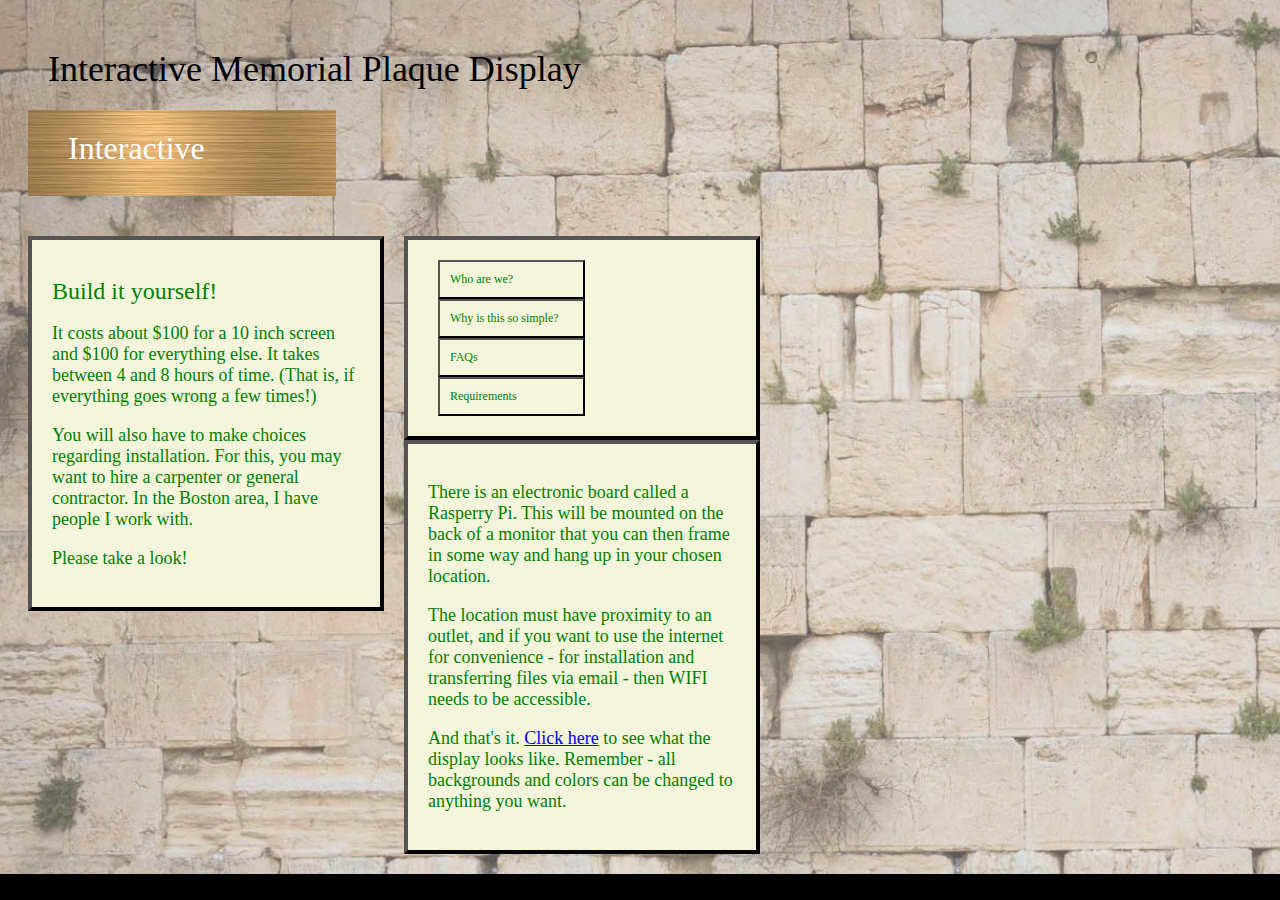
<file: html/index.html>
<!-- matzevah/index.html -->
<!-- http://mahtzevah.s3-website-us-east-1.amazonaws.com/index.html -->
<!DOCTYPE html>
<html lang="en">
<head>
<meta charset="UTF-8">
<link rel="stylesheet" href="../css/mahtzevah.css">
</head>
<meta name="mahtzevah" keywords="interactive yahrzeit mahtzevah memorial plaque" content="width=device-width, initial-scale=1">
</head>
<body>
<div id=titleBar>
  <div id=title>Interactive Memorial Plaque Display</div>
  <div id=sbar class=sbar1>Interactive</div>
</div>
<div id=entries>
<div id=entry1 onclick=getEntry1();>
<p><font size=5.2em>Build it yourself!</font></p>
<p>It costs about $100 for
a 10 inch screen and $100 for everything else. It takes between 4 and 8 hours of time. (That is,
if everything goes wrong a few times!)</p>
<p>You will also have to make choices regarding installation.
For this, you may want to hire a carpenter or general contractor.
In the Boston area, I have people I work with. </p>
<p>Please take a look!</p>
</div>
<div id=entryX>
  <div id=iPage01 onclick='closePages();'></div>
  <div id=iPage02 onclick='closePages();'></div>
  <div id=iPage03 onclick='closePages();'></div>
  <div class=entryBox onclick="getPage(1);">Who are we?</div>
  <div class=entryBox onclick="getPage(2);">Why is this so simple?</div>
  <div class=entryBox onclick="getPage(3);">FAQs</div>
  <div class=entryBox onclick="getPage(4);">Requirements</div>
</div>
<div id=entry2 onclick="getPageThru();">
  <div id=iPage04 onclick='closePages();'></div>
</div>
<div id=entry3 onclick=getEntry3();>
<p>There is an electronic board called a Rasperry Pi. This will be
  mounted on the back of a monitor that you can then frame in some
  way and hang up in your chosen location.
</p>
<p>The location must have proximity to an outlet, and if you want to
  use the internet for convenience - for installation and transferring
  files via email - then WIFI needs to be accessible.
</p>
<p>And that's it. <a href="https://s3.amazonaws.com/mahtzevah/beisChayim/beisChayim.html">Click here</a>
  to see what the display looks like. Remember -
  all backgrounds and colors can be changed to anything you want.
</p>
</div>
</div>
  <div id=container>

  <div id=navButtons><div id=backButton  onclick=goBack();>Back</div><div id=forwardButton  onclick=goForward();>Next</div></div>
  <!-- first page of instructions -->
  <div id=instructions1>
  <div class=listDiv>
  <ul style="list-style-type:disc">
    <li><span class=listItem>Hardware - buy this stuff! These links take you to the sites you can buy on.
    Personally, I use PayPal for pretty much everything.</span>
    <hr>
      <ul style="list-style-type:square">
        <li><span class=listItem><a href="https://www.adafruit.com/product/3055"  target="_blank">Raspberry Pi (3 model B)</a> get the Heat Sink also.</span></li>
        <li><span class=listItem><a href="https://www.waveshare.com/10.1inch-HDMI-LCD.htm"  target="_blank">Touch Screen</a> This monitor is about 10 inches wide. You may want to shop for a larger monitor... but I would suggest trying it out with the small monitor first.</span></li>
        <li><span class=listItem><a href="https://www.adafruit.com/product/1294"  target="_blank">Micro sd card</a> - 8 gig may be enough, but I use 32 gig - you can buy these anywhere...</span></li>
        <li><span class=listItem><a href="https://www.adafruit.com/product/939"  target="_blank">Micro sd card reader</a></span></li>
        <li><span class=listItem><a href="https://www.adafruit.com/product/1995"  target="_blank">Power supply</a> for Raspberry Pi</span></li>
        <li><span class=listItem><a href="https://www.adafruit.com/product/592"  target="_blank">Power supply</a> for the monitor</span></li>
        <li><span class=listItem><a href="https://www.adafruit.com/product/608"  target="_blank">1 HDMI Cable</a> between the monitor and the Raspberry Pi. You need HDMI connectors on both sides.
          I would suggest you splurge the extra $2 and get a 1-meter cable</span></li>
        <li><span class=listItem><a href="https://www.adafruit.com/product/592"  target="_blank">1 USB to Micro USB</a> - again, I would suggest getting about a meter. You can
          always coil it up and hide it somewhere!</span></li>
        <li><span class=listItem><a href="https://www.amazon.com/AmazonBasics-3-Button-Wired-Mouse-Black/dp/B005EJH6RW/ref=asc_df_B005EJH6RW/?tag=hyprod-20&linkCode=df0&hvadid=167140037427&hvpos=1o5&hvnetw=g&hvrand=16759348838016604106&hvpone=&hvptwo=&hvqmt=&hvdev=c&hvdvcmdl=&hvlocint=&hvlocphy=9002058&hvtargid=pla-77837444966&psc=1"  target="_blank">Mouse</a> - pretty much any mouse with USB (if you have an old one, use it!)</span></li>
        <li><span class=listItem><a href="https://www.amazon.com/VicTsing-Keyboard-Ultra-Thin-Computer-Desktop-Black/dp/B07DRG6ZVD/ref=sr_1_2_sspa?s=electronics&ie=UTF8&qid=1547746819&sr=1-2-spons&keywords=keyboard&psc=1"  target="_blank">Keyboard</a> - pretty much any keyboard with USB (if you have an old one, use it!)</span></li>
      </ul>
    </li>
  </ul>
  </div>
  </div>


  <div id=instructions2>
  <div class=listDiv>
    <ul style="list-style-type:disc">
    <li><span class=listItem>Put it together. This part is simply getting everything to fit together, and then plugging stuff in.</span>
      <hr>
      <ul style="list-style-type:square">
        <li><span class=listItem><a href="https://www.modmypi.com/blog/waveshare-101-screen-assembly-guide"  target="_blank">Here is a good guide</a> how to put the hardware together</span></li>
        <li><span class=listItem>The main thing to remember is this:
          <ul style="list-style-type:square">
            <li><span class=listItem>You have to have 2 cords from the raspberry pi to the monitor. One cord is the screen itself. The other cord is the touch screen function.</span></li>
            <li><span class=listItem>You have to power the monitor (plug it it!)</span></li>
            <li><span class=listItem>You have to power the raspberry pi (plug it in!)</span></li>
            <li><span class=listItem>The rest is getting it to fit together nicely! and making it look good. This is artsy, construction or carpentry. Or nothing.</span></li>
            <li><span class=listItem>The mouse and keyboard both plug into the raspberry pi usb ports.</span></li>
          </ul>
      </ul>
    </li>
  </ul>
  <br><br>
  </div>
</li>
</ul>
</div>



<!-- second page of instructions -->
<div id=instructions3>
<div class=listDiv>
<ul style="list-style-type:disc">
  <li><span class=listItem>Software - download this to a Windows computer! This is all done on another computer - NOT the Raspberri Pi. You are going to copy a bunch of stuff to an Micro SD card, then plug that card into one of Raspberry Pi usb ports. Once the Micro SD Card is in, you plug in the power to the Raspberry Pi AND you plug in the power to the monitor.</span>
    <hr>
    <ul style="list-style-type:square">
      <li><span class=listItem><a href="https://www.raspberrypi.org/downloads/raspbian/"  target="_blank">Download the operating
        system</a> The zip file - to a windows machine: "Raspbian Stretch with desktop and recommended software"</span></li>
    </ul>
  </li>
  <li><span class=listItem>Format your SD Card!</span>
    <ul style="list-style-type:square">
      <li><span class=listItem>Put the card in the reader</span></li>
      <li><span class=listItem>Plug the reader into a USB port on your windows computer</span></li>
      <li><span class=listItem>Open the file explorer</span></li>
      <li><span class=listItem>Click on "Computer"</span></li>
      <li><span class=listItem>Find the removeable disk that is pointing to your SD Card, Right click on it, and choose 'Format'</span></li>
      <li><span class=listItem>Wait until it is complete.</span></li>
    </ul>
    <li><span class=listItem>Unzip your operating system</span>
      <ul style="list-style-type:square">
        <li><span class=listItem>Right click on the file name in the Downloads folder</span></li>
        <li><span class=listItem>Choose 'Extract All'</span></li>
        <li><span class=listItem>Browse, find 'COMPUTER' and click on your SD Card</span></li>
        <li><span class=listItem>Wait until it is complete.</span></li>
        <li><span class=listItem>Take the SD Card and Reader out of the Windows Computer, and put them into one of the USB slots in your Raspberry Pi</span></li>
        <li><span class=listItem>Plug it in and follow instructions! These instructions will end in rebooting your pi. At this point, it should boot up properly and you have a fully functional Raspberri Pi. Congratulations! Cool! Awesome. You can hoot and hollar (and dance)!</span></li>
      </ul>
  </li>
</ul>
<br><br>
</div>
</
</ul>
</div>

<!-- third page of instructions -->
<div id=instructions4>
<div class=listDiv>
<ul style="list-style-type:disc">
  <li><span class=listItem>Open up your PI and signon</span></li>
  <li><span class=listItem>Plug in your mouse and keyboard - for convenience</span></li>
  <li><span class=listItem>Open the control panel menu, and navigate to internet->browser</span></li>
    <ul style="list-style-type:square">
      <li><span class=listItem>Create or download the yahrzeits.cvs folder</span></li>
      <li><span class=listItem>Download (if you use shulcloud and have yahrzeit data there):</span>
        <ul style="list-style-type:disc">
            <li><span class=listItem>Go to your shulcloud website</li>
            <li><span class=listItem>Admin menu -> Yahrzeits</li>
            <li><span class=listItem>Clear all fields and click 'Export this view'</li>
          </ul>
      </li>
      <li><span class=listItem>Or Build:</span>
        <ul style="list-style-type:disc">
            <li><span class=listItem><a href="../downloads/yahrzeits.cvs"  download>Download my yahrzeits file</a></span></li>
            <ul style="list-style-type:disc">
                <li><span class=listItem>Open it with libre office (or the spread sheet editor you have)</li>
                <li><span class=listItem>Save it, and close your spread sheet editor.</li>
            </ul>
          </ul>
      </li>
      <li><span class=listItem>Download my install file onto your pi, and run it:</span></li>
      <li><span class=listItem>Open the browser, and navigate to this page</span></li>
      <li><span class=listItem><a href="../downloads/appInstall"  download>Download the install script</a></span></li>
      <li><span class=listItem>Open the terminal</span></li>
      <li><span class=listItem>Type the following commands, hit enter and wait until it has finished: </span></li>
      <li><span class=listItem>cd ~</span></li>
      <li><span class=listItem>mkdir bin</span></li>
      <li><span class=listItem>cp ~/Downloads/appInstall ~/bin</span></li>
      <li><span class=listItem>chmod 555 ~/bin/*</span></li>
      <li><span class=listItem>~/bin/appInstall</span></li>
      <li><span class=listItem></span></li>
    </ul>
  </li>
</ul>
<br><br>
</div>
</li>
</ul>
</div>

<!-- end container -->
</div>


<!--
  <li>Now get the software
    <ul style="list-style-type:square">
      <li><span class=listItem><a href="https://www.raspberrypi.org/downloads/raspbian/"  target="_blank">Download the operating system</a>The zip file - to a windows machine: Raspbian Stretch with desktop and recommended software</span></li>
      <li><span class=listItem>Insert your sd card into the reader</span></li>
      <li><span class=listItem>Insert your reader into a USB port of your windows computer</span></li>
      <li><span class=listItem>Open file manager, click on 'Computer', find the removeable drive</span></li>
      <li><span class=listItem>Right Click on the removeable drive and Format</span></li>
    </ul>
  <p>Fully able to run with no internet (although it is helpful for setup).</p>
  <p>Software is free - easy to install, easy to run.</p>
  <p>Hardware is what I use in my shul, and I am very happy with it!</p>
  <p>Code is free - just download, install and run</p>
  <p>I hope the instructions are clear. If they are not, please contact me!</p>
-->
</body>
</html>
<script>
function getPage(page){
  var page01 = "<h3>Who am I?</h3><p>I am planning on making Aliyah, and I need a way to make a little bit of a living. To that end, I have a few possibilities - and this is one of them. If you set this up, and you make money from it - I hope you will come back and share a bit with me!</p>";
  var page02 = "<h3>What do you need for a system like this?</h3><p>I have been working in IT and software since 1988. Now, there is a tendency to build software by throwing everything at it - first you assemble the pieces - then you determine what you need. <i>That's weird!</i></p>" +
                "<h4>Networking and Security?</h4><p>Networking is good for communication. In this application, almost all communication is not in real time. That means we do not have to network, we do not have to introduce security risks. That being said, we are allowing the admin to send update information via email. This is both exciting and cool!</p>" +
                "<h4>Remember!</h4><p>The only technology that <i>never</i> breaks - is one you do not use! With this application I 100% guarantee you will NEVER have database problems. You will NEVER have networking problems. You will NEVER have compiler problems. You will NEVER have framework problems.</p>" +
                "<h4>Is there any technology we do rely on?</h4><p>Yes! We rely on the browser, and the browser's ability to run JavaScript. If you use FireFox you have 170 million other people who will share your problems. That's a whole lot of reliability!</p>" +
                "<h4>We rely on JavaScript!</h4><p>I love JavaScript. What can I say?</p>" +
                "<h4>We rely on Linux!</h4><p>There are over 2.5 Billion devices in the world running on Linux. That's a lot of reliability!</p>" +
                "<h4>Can I change the code?</h4><p>Yup! If you don't like the way something works, you (or a highschool student you know) can read and change the code.</p>" +
                "<h4>No Database??</h3><p>A database is used if you have lots of updates happening really fast. If I wanted to keep track of how much food a person eats - I would use a database. All the more so if I wanted to keep track of how much food 10 people eat! People keep logging their food - every meal - every time something changes... But the truth is, the Neshamas listed in this application - from our earthly perspective - don't really move so much! </p>";
  var page03 = "<h3>Questions - which we believe could be asked frequently</h3><p></p>" +
                "<h4>What does the display look like?</h4><p>There are four possible displays. 1) Displaying one person at a time forever. 2) Displaying pages of memorial plaques. 3) Switching between those two: first displaying everyone - one person at a time, then displaying everyone as pages of memorial plaques. 4) The same as 3 above, but showing one person, then listing plaques, then showing the next person, then listing plaques.</p>" +
                "<h4>Are there different looks reflecting different payment amounts?</h4><p>Yes. The memorial plaques have 4 possible backgrounds - copper, bronze, silver and gold - depending on a payment field. The backgrounds for the individual displays are also determined by payscale. Finally, silver and gold levels allow the entry to post pictures in the individual displays.</p>" +
                "<h4>Do yahrzeits for today show up anywhere?</h4><p>Yes. While the individual display is running, a series of plaques are listed along the right side reflecting today's yahrzeits.</p>" +
                "<h4>Does that work with a touch screen?</h4><p>Yup.</p>" +
                "<h4>What is 'interactive' about this?</h4><p>View mode: If an individual is being displayed and someone clicks on the screen - the person viewing is shown a series of pictures (or documents, or whatever you like).<br>Edit mode: allows a user to enter a series of screens and update entries, or create new entries.<br>Shabbos mode: none of the touch functions work at all.</p>" +
                "<h4>How do you initially load the data into the application?</h4><p>We suggest using an CSV file (from excel, or libre office).</p>" +
                "<h4>What if you have a periodic source for new entries?</h4><p>Great! Any chaanges you make will be funneled into the new list of entries!</p>" +
                "<h4>No offense, but I don't like your choice of backgrounds</h4><p>Choose your own backgrounds! copy them in, and that's that!</p>";
   var page04 = "<h3>Requirements</h3><p>Also, please take a look at 'Build it yourself'</p>" +
                "<h4>Raspberry Pi</h4>" +
                "<p>" +
                "<p style='float:left;width:50%'>This is a small circuit board - about 3 inches by 4 inches, that does all the computer functionality. It will cost you a little less than $40. For your convenience, get a '3 model B'.</p>" +
                "<img src='../img/rasppi.jpeg' style='float:right'/></p><p style='float:left;width:97%'>The silver box things on the top, right edge (in the picture) are USB ports.</p>" +
                "<p style='float:left;width:97%'>Please notice that there are three plugs along the lower right side that we will be using.</p>";

  if(page == 1){
    document.getElementById("iPage02").style.display = 'none';
    document.getElementById("iPage03").style.display = 'none';
    document.getElementById("iPage04").style.display = 'none';
    var iPage = document.getElementById("iPage01");
    iPage.innerHTML = page01;
    iPage.style.display = 'inline';
    return;
  }
  if(page == 2){
    document.getElementById("iPage01").style.display = 'none';
    document.getElementById("iPage03").style.display = 'none';
    document.getElementById("iPage04").style.display = 'none';
    var iPage = document.getElementById("iPage02");
    iPage.innerHTML = page02;
    iPage.style.display = 'inline';
    return;
  }
  if(page == 3){
    document.getElementById("iPage01").style.display = 'none';
    document.getElementById("iPage02").style.display = 'none';
    document.getElementById("iPage04").style.display = 'none';
    var iPage = document.getElementById("iPage03");
    iPage.innerHTML = page03;
    iPage.style.display = 'inline';
    return;
  }
  if(page == 4){
    document.getElementById("iPage01").style.display = 'none';
    document.getElementById("iPage02").style.display = 'none';
    document.getElementById("iPage03").style.display = 'none';
    document.getElementById("entryX").style.display = 'none';
    document.getElementById("entry2").style.display = 'inline';
    var iPage = document.getElementById("iPage04");
    iPage.innerHTML = page04;
    iPage.style.display = 'inline';
    return;
  }
  //alert("Getting page: " + page);
}

var ptPage = 1;
function getPageThru(){
      if(ptPage > 6){
        document.getElementById("entryX").style.display = 'inline';
        document.getElementById("entry2").style.display = 'none';
        ptPage = 1;
        return;
      }

      var page01 = "<h4>SD Micro Card</h4><p><p style='float:left;width:50%'>This is a small card (smaller than an inch) that holds a hold lot of memory (32 gig? wow!).</p><img src='../img/microSD.jpg' style='float:right;width:40%'/><p style='float:left;width:97%'>It's smaller than a USB port! So you need something the size of a USB port that will hold the card, and then plug the holder AND the card together into the computer (USB port).</p></p>";
      var page02 = "<h4>SD Micro Card Reader</h4><p><p style='float:left;width:50%'>This is the holder that is about the size of a USB port, and you can snap the SD Micro Card into it.</p><img src='../img/microSDHolder.jpg' style='float:right;width:40%'/><p style='float:left;width:97%'>Now remember - this has to be able to read AND write data. Just be careful that you are buying the right thing. I have never seen one that can ONLY read, or ONLY write... but I have no reason to look for one either!</p><p  style='float:left;width:97%'>This little box has a case and a string. The string - is like a key chain - so you won't lose it. The case pulls off when you are going to use it.</p></p>";
      var page03 = "<h4>Monitor</h4><p><p style='float:left;width:50%'>The monitor is really whatever you like. There are some caveats, however. First - if you want a touch screen, make sure it IS a touch screen.</p><img src='../img/monitor.png' style='float:right;width:40%'/><p style='float:left;width:97%'>Touch screens are a lot more expensive then regular monitors. If you don't want the touch screen - that is fine but (obviously) you do not get the interactive functionality (unless you plug in a mouse? That could be interesting...but weird!)</p><p style='float:left;width:97%'>The second caveat is that you must make sure it is compatible with a Raspberry Pi. The manufacturer will say if it is or not. If you already have one - try it before deciding it is not compatible!</p></p>";
      var page04 = "<h4>Cords - two power and two others</h4><p><p style='float:left;width:50%'>The power cords look (and may be) like your phone recharging cords - with the black box that plugs into the wall.</p><img src='' style='float:right;width:40%'/><p style='float:left;width:97%'> You need one for the Raspberry Pi, and one for the monitor. The monitor <i>probably</i> comes with one.</p></p>";
      var page05 = "<h4>Cords - ... and two others</h4><p><p style='float:left;width:50%'>The first cord is called a USB to Micro USB... it is easier to deal with more cord then less, so I would suggest getting about 1 meter in length.</p><img src='../img/USB2MicroUSB.jpg' style='float:right;width:40%'/><p style='float:left;width:97%'>This cord will go from one of the USB ports on the Rasperry Pi to the micro USB port on the monitor. Is is going to be responsible for transmitting touch signals from the monitor to the Rasperry Pi.</p></p>";
      var page06 = "<h4>Cords - and the second...</h4><p><p style='float:left;width:50%'> is called an HDMI cable (both ends are the same). Again, it is easier to deal with more cord then less, so I would suggest getting about 1 meter in length.</p><img src='../img/HDMICable.jpg' style='float:right;width:40%'/><p style='float:left;width:97%'>This cord will transmit all the normal screen signals - everything will work with this cord alone (except the touch functionality).</p><p style='float:left;width:97%'>Also notice, the ends on this cord are about as wide as my thumbs - i.e. wider than a USB.</p></p>";

      var iPage = document.getElementById("iPage04");
      iPage.innerHTML = eval("page0" + ptPage);
      ptPage++;
}

</script>
<script>
var TitleInterval = "";
var title = ["Interactive", "Memorial", "Plaque", "Display"];
var bgColl = ["bgbronze.jpg","bgcopper.jpg","bgsilver.jpg","bggold.jpg","bgplaque.jpg"];
var pointer = 0;
var bgpointer = 1;
var currentPage = 1;

function closePages(){
  for(var i=1; i<4; i++){
    page = document.getElementById("iPage0" + i);
    page.style.display = 'none';
  }

}
function getNext(){
  if(currentPage < 4){
    currentPage++;
    return currentPage;
  }
  container = document.getElementById("container");
  container.style.display = 'none';
  currentPage = 1;
  return currentPage;
}

function getPrevious(){
  if(currentPage > 1){
    currentPage--;
    return currentPage;
  }
  container = document.getElementById("container");
  container.style.display = 'none';
  currentPage = 1;
  return currentPage;
}

function goBack(){
  instructions = document.getElementById("instructions" + currentPage);
  instructions.style.display = 'none';
  instructions = document.getElementById("instructions" + getPrevious());
  instructions.style.display = 'inline';
}

function goForward(){
  instructions = document.getElementById("instructions" + currentPage);
  instructions.style.display = 'none';
  instructions = document.getElementById("instructions" + getNext());
  instructions.style.display = 'inline';
}

function getEntry1(){
  currentPage = 1;
  container = document.getElementById("container");
  container.style.display = 'inline';
  instructions = document.getElementById("instructions" + currentPage);
  instructions.style.display = 'inline';
}

function getEntry3(){
  window.location.href = "https://s3.amazonaws.com/mahtzevah/beisChayim/beisChayim.html";
}

function loadElement(){
  pointer++;
  if(pointer > 3){
    bgpointer++;
    bgpointer = (bgpointer > 5) ? 1:bgpointer;
    pointer = 0;
    sbar.className = 'sbar' + bgpointer;
  }
  sbar = document.getElementById('sbar');
  sbar.innerHTML = title[pointer];
}

function runTitle(){
  TitleInterval = setInterval( function(){ loadElement(); }, 2000);
}
runTitle();
</script>
</file>
<file: css/mahtzevah.css>
body {
  background-color:black;
  height: 100%;
  background-position: center;
  background-repeat: no-repeat;
  background-size: cover;
  font-size: 18px;
  z-index: 2;
  background-image: url("../img/Kotel01.jpg");
}

#titleBar {
  float:left;
  width: 72%;
  height: 5%;
  font-size: 18px;
  color: black;
  padding: 20px;
  /*border: 4px solid black;*/
}

#title{
  float:left;
  width: 65%;
  height: 5%;
  font-size: 36px;
  color: black;
  padding: 20px;
}

#entries {
  float:left;
  width: 87%;
  height: 50%;
  font-size: 18px;
  color: black;
  padding: 20px;
  /*border: 4px solid black;*/
}

#entry1 {
  float: left;
  width: 28%;
  height: 80%;
  font-size: 18px;
  color: green;
  padding: 20px;
  /*margin: 20px; */
  border: 4px outset black;
  background-color: beige;
}

#entryX {
  float: left;
  width: 28%;
  height: 80%;
  font-size: 18px;
  color: green;
  padding: 20px;
  margin-left: 20px;
  border: 4px outset black;
  background-color: beige;
}

#entry2 {
  float: left;
  width: 28%;
  height: 80%;
  font-size: 18px;
  color: green;
  padding: 20px;
  margin-left: 20px;
  border: 4px outset black;
  background-color: beige;
  display:none;
}

.entryBox {
  float: left;
  width: 40%;
  height: 18%;
  font-size: 12px;
  color: green;
  padding: 10px;
  margin-left: 10px;
  border: 2px outset black;
  background-color: beige;
}

#entry3 {
  float: left;
  width: 28%;
  height: 80%;
  font-size: 18px;
  color: green;
  padding: 20px;
  margin-left: 20px;
  border: 4px outset black;
  background-color: beige;
}

#iPage01, #iPage02, #iPage03{
  position: absolute;
  font-size:0.9em;
  left: 0px;
  top: 65px;
  width: 30%;
  padding: 20px;
  background-image: url('../img/bgplaque.gif');
  z-index:50;
  display: none;
  border:4px solid black;
}

#sbar{
  float: left;
  width: 248px;
  height: 46px;
  font-size: 32px;
  background-color: black;
  color: white;
  padding: 20px;
  padding-left:40px;
}

.sbar1 {
  background-image: url('../img/bgbronze.jpg');
}

.sbar2 {
  background-image: url('../img/bgcopper.jpg');
}

.sbar3 {
  background-image: url('../img/bgsilver.jpg');
}

.sbar4 {
  background-image: url('../img/bggold.jpg');
}

.sbar5 {
  background-image: url('../img/bgplaque.gif');
}

/*          instructions              */
#container {
  position: absolute;
  left: 0px;
  top: 0px;
  height:100%;
  width: 45%;
  display: none;
}

#instructions1,#instructions2,#instructions3,#instructions4 {
  position: absolute;
  font-size:0.9em;
  left: 0px;
  top: 65px;
  padding: 20px;
  background-image: url('../img/bgplaque.gif');
  z-index:10;
  display: none;
  border:4px solid black;
}

#instructions2 {
  z-index:11;
}

#instructions3 {
  z-index:12;
}

#instructions4 {
  z-index:13;
}

.listDiv{
  width: 85%;
}

.listItem {
  color: blue;
  text-emphasis: bold;
}

#navButtons{
    position: relative;
    height: 2%;
    width: 90%;
    /*border: 1px solid black;*/
}

#backButton{
    float:left;
    height: 95%;
    width: 10%;
    border: 1px outset red;
    padding: 10px;
    margin:5%;
    margin-bottom: 15px;
    background-image: url('../img/bgbronze.jpg');
}

#forwardButton{
  float:right;
  height: 95%;
  width: 10%;
  border: 1px outset red;
  padding: 10px;
  margin:5%;
  margin-bottom: 15px;
  background-image: url('../img/bgbronze.jpg');
}
</file>
